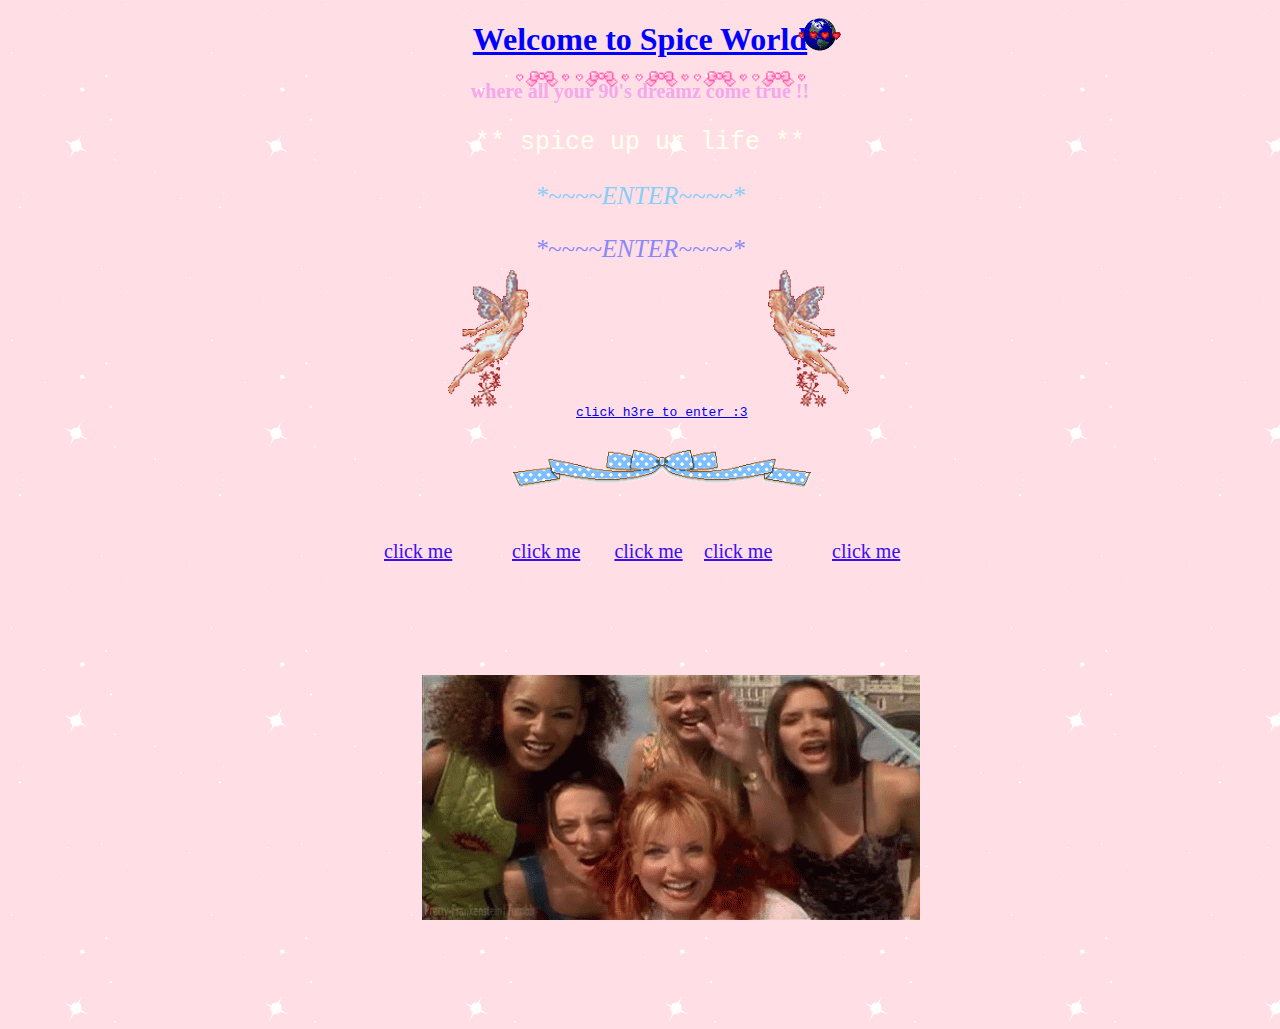
<file: index.html>
<!DOCTYPE html>
<html lang="en">
<head>
    <meta charset="UTF-8">
    <meta http-equiv="X-UA-Compatible" content="IE=edge">
    <meta name="viewport" content="width=device-width, initial-scale=1.0">
    <title>Welcome to Spice World</title>
    <link rel="stylesheet" href="opening.css">
</head>
<body>
    <style>
        body {
            height: 1000px;
             background-image:url(stickers/sparkles3.gif);
             background-size:200px;
             background-repeat: repeat;
             background-color:rgb(255, 223, 229);
            cursor: url(images/cursor.pix.png),auto;
          }
        </style>

<h1> Welcome to Spice World</h1>
<img src="images/bow 2.gif" href="bow 2.gif" id="bow">
<img src="images/bow 3.gif" href="bow 3.gif" id="bow2">
<img src="stickers/angel.2.gif" href="angel.2.gif" id="angel">
<img src="stickers/angel.1.gif" href="angel.1.gif" id="angel2">
<img src="gifs/spice-girls-gif.gif" href="spice-girls-gif.gif" id="spice">
<img src="gifs/worldheart.gif" href="worldheart.gif" id="world">
<a href="mainscreen.html" id="link">click me</a>
<a href="mainscreen.html" id="link2">click me</a>
<a href="mainscreen.html" id="link3">click me</a>
<a href="mainscreen.html" id="link4">click me</a>
<a href="mainscreen.html" id="link5">click me</a>






<h2> where all your 90's dreamz come true !!</h2>

<a href="mainscreen.html" id="click">click h3re to enter :3</a>

<p id="yas"> ** spice up ur life **</p>


<p id="enter">*~~~~ENTER~~~~*</p>
<p id="enter2">*~~~~ENTER~~~~*</p>
</body>
</html>
</file>
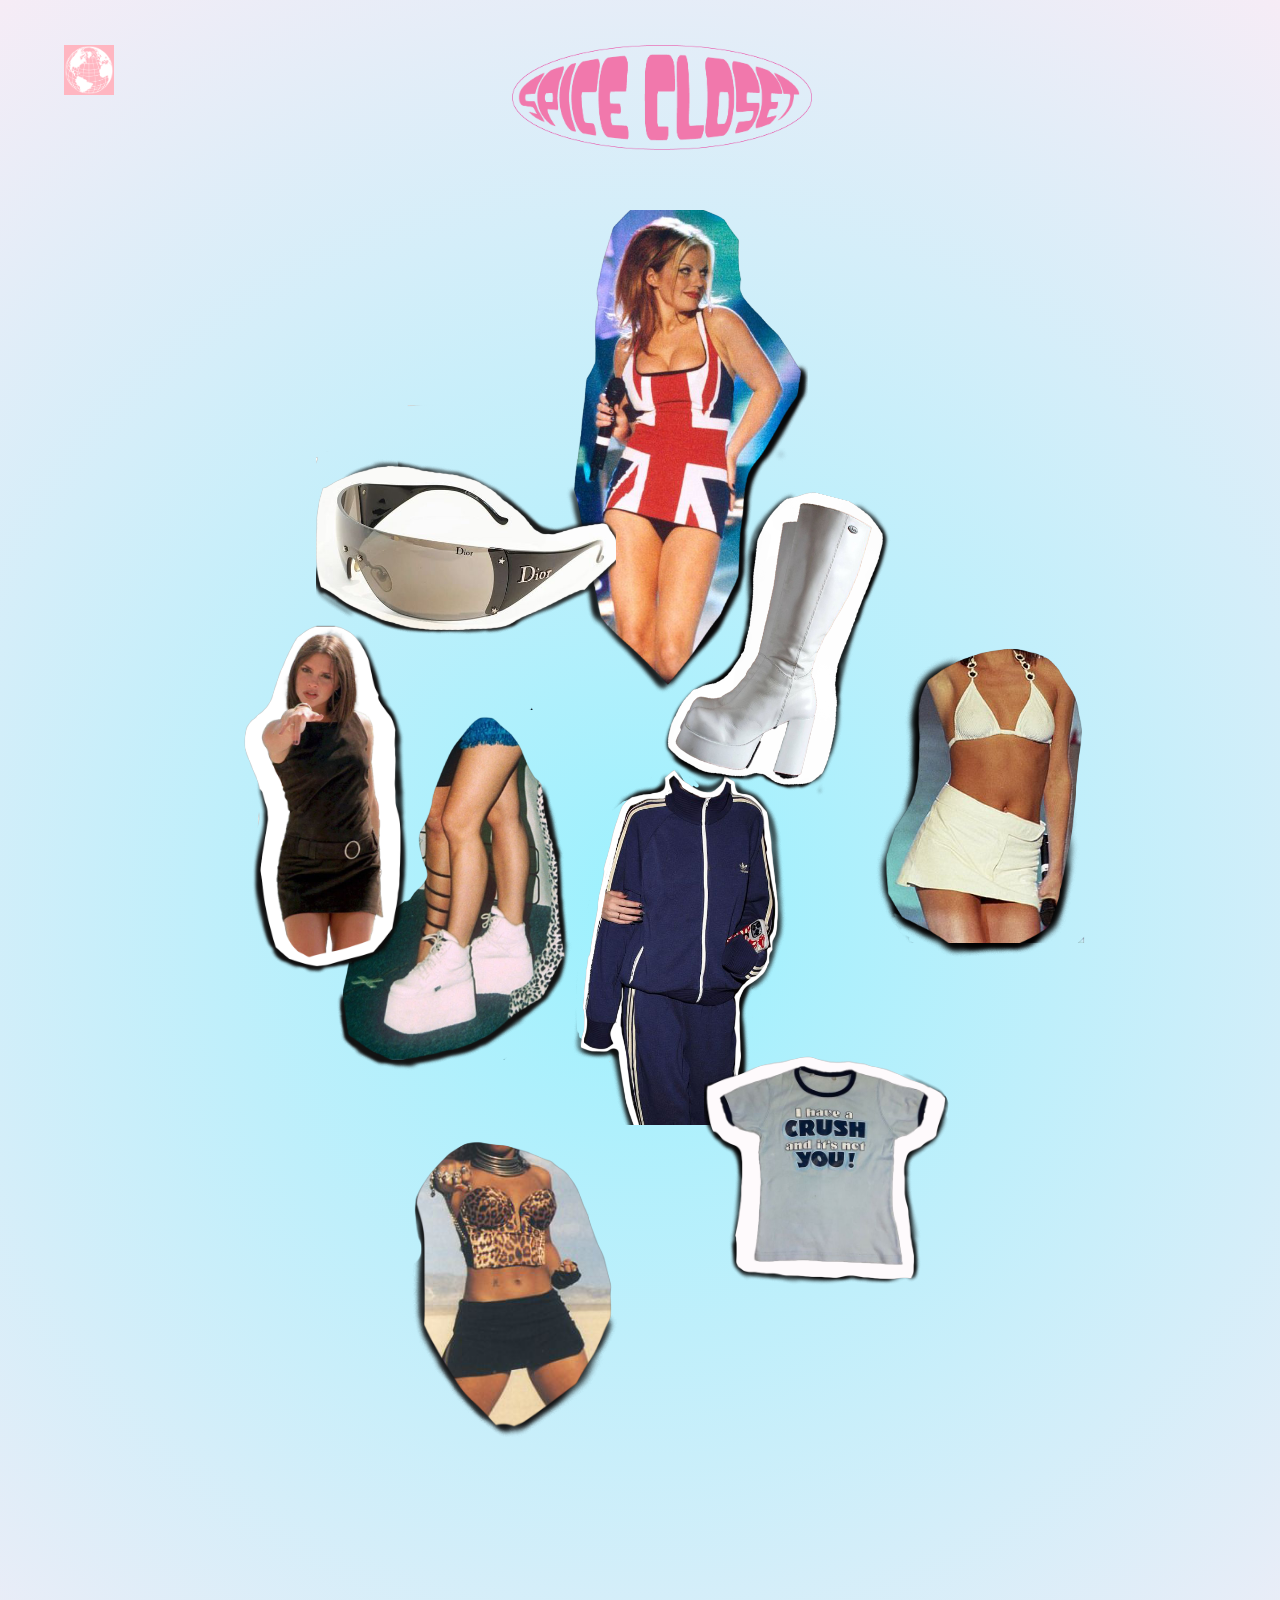
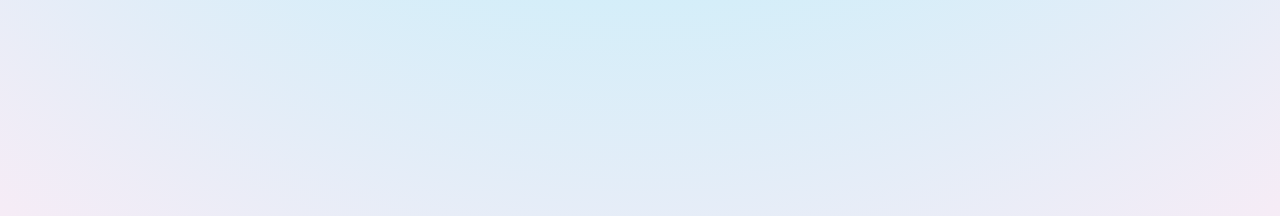
<file: fashion.html>
<!DOCTYPE html>
<html lang="en">
<head>
    <meta charset="UTF-8">
    <meta http-equiv="X-UA-Compatible" content="IE=edge">
    <meta name="viewport" content="width=device-width, initial-scale=1.0">
    <title>Fashion</title>
    <link rel="stylesheet" href="fashion.css">
    
</head>
<body>
  
 <!-- <a class="tooltip">
    <img src="images/uk dress.png" class="tooltip-hover"/>
    <span>This iconic graphic dress is so 90s, and so Spice Girls. Geri Haldwell, AKA "Gingerspice
      wore this dress on multiple occasions.</span>
  </a>
 -->
 
  <a class="tooltip-hover">
 
        <img class="img-back" img src="layer/ukdress2.png">
       <img class="img-front" img src="images/ukdress.png">
       <span> This union jack dress is one of the most iconic clothing pieces from the Spice Girls'
        career as a band. Worn by Ginger Spice at the 1997 Brit awards. It is SO 90's and SO spice girls!
       </span> 
       
    </a>
  </div>

  <a class="tooltip2-hover">
 
        <img class="img-back" img src="layer/sunnies2.png">
       <img class="img-front" img src="images/sunnies.png">
       <span>You can't have a 90s outfit without a pair of sunglasses to accesorize.
        Accesories are very important to complete a look, and sunglasses create the perfect moody persona.</span>
    </a>
  </div>

  <a class="bananasplit-hover">
        <img class="img-back" img src="layer/platforms2.png" alt="banana split">
       <img class="img-front" img src="images/platformsfit.png" >
       <span> The Spice Girls almost always had some height on them, thanks to platform shoes. Check out brands such as Buffalo London or Sketchers. The chunkier the shoes, the better. </span>
    </a>
  </div>

  <a class="bananasplit2-hover">
        <img class="img-back" img src="layer/track2.png" >
       <img class="img-front" img src= "images/track.png">
       <span> Looking for something comfortable and cute? Copy Sporty Spice's go-to look: the tracksuit. Adidas or Nike tracksuits were very stylish,or even opt for 
        a more 2000's style with Juicy Couture.</span>
    </a>
  </div>

  <a class="bananasplit3-hover">
        <img class="img-back" img src="layer/boots2.png" >
       <img class="img-front" img src="images/boots.png">
       <span> Knee high boots are another shoe choice that give height but also elevate an outfit. 
      Leather, black, white, red, or even bedazzled knee high boots are seen on the Spice Girls. 
       </span>
    </a>
  </div>
  <a class="bananasplit4-hover">
    <img class="img-back" img src="layer/minidress2.png" >
   <img class="img-front" img src="images/minidress.png">
   <span> Mini dresses are timeless. Posh spice is known for her chic black mini dress, but mini dresses come in all different styles. 
    Pair it with knee high boots and you are ready for the runway or the bar!
   </span>
</a>
</div>
<a class="bananasplit5-hover">
  <img class="img-back" img src="layer/miniskirt2.png" >
 <img class="img-front" img src="images/miniskirt.png">
 <span> On the 'mini' trend, skirts are perfect to wear for any outfit and any occasion. Pleated, denim, leather, crochet, etc mini skirts were very popular in 90's fashion.</span>
</a>
</div>
<a class="babytee-hover">
  <img class="img-back" img src="layer/babytee2.png" >
 <img class="img-front" img src="images/babytee.png">
 <span>Not baby spice, baby tee! Baby tees are a cute way to wear a regular t-shirt. They fit tight and look great with low rise bottoms. 
  Often, the girl group rocked graphic tees with cute sayings such as "Girl power". 
 </span>
</a>
</div>
<a class="cheetah-hover">
  <img class="img-back" img src="layer/cheetah2.png" >
 <img class="img-front" img src="images/cheetah.png">
 <span> In the 90's, cheetah print was considered a neutral. And as far as the Spice Girls were concerned, cheetah print was a must wear. 
  Inspiration: Scary Spice's cheetah print top in the 'Say You'll Be There' music video from 1996. 
 </span>
</a>
</div>
<style> 

    @font-face {
    font-family: "ITC Officina Sans Std";
    src: "https://freefontsfamily.com/officina-sans-font-free-download/";
    }
  
    
    #fashion {
      font-family:"ITC Officina Sans Std";
      position: absolute;
      left:15%;
      top:15%;
      font-size:40px;
      color:rgb(0, 1, 1);
      }
      #fashion2 {
      font-family:"ITC Officina Sans Std";
      position: absolute;
      left:15%;
      top:20%;
      font-size:40px;
      color:rgb(0, 1, 1);
      }

</style>

<img src="png/spice logo.png" href="spice logo.png" id="logo">

   

    <a href="mainscreen.html"> 
      <img src="images/globe.png" class="home">
      </a>


   <!--<div class="snowflakes">
        <div class="snowflake">
          <img src="stickers/button.gif" width="50">
        </div>
        <div class="snowflake">
          <img src="stickers/button.gif" width="50">
        </div>
        <div class="snowflake">
          <img src="stickers/button.gif" width="50">
        </div>
        <div class="snowflake">
          <img src="stickers/button.gif" width="50">
        </div>
        <div class="snowflake">
          <img src="stickers/button.gif" width="50">
        </div>
        <div class="snowflake">
          <img src="stickers/button.gif" width="50">
        </div>
        <div class="snowflake">
          <img src="stickers/button.gif" width="50">
        </div>
        <div class="snowflake">
          <img src="stickers/button.gif" width="50">
        </div>
        <div class="snowflake">
          <img src="stickers/button.giff" width="50">
        </div>
        <div class="snowflake">
          <img src="stickers/button.gif" width="50">
        </div>
      </div>
    -->

     

</video>
</body>
</html>
</file>
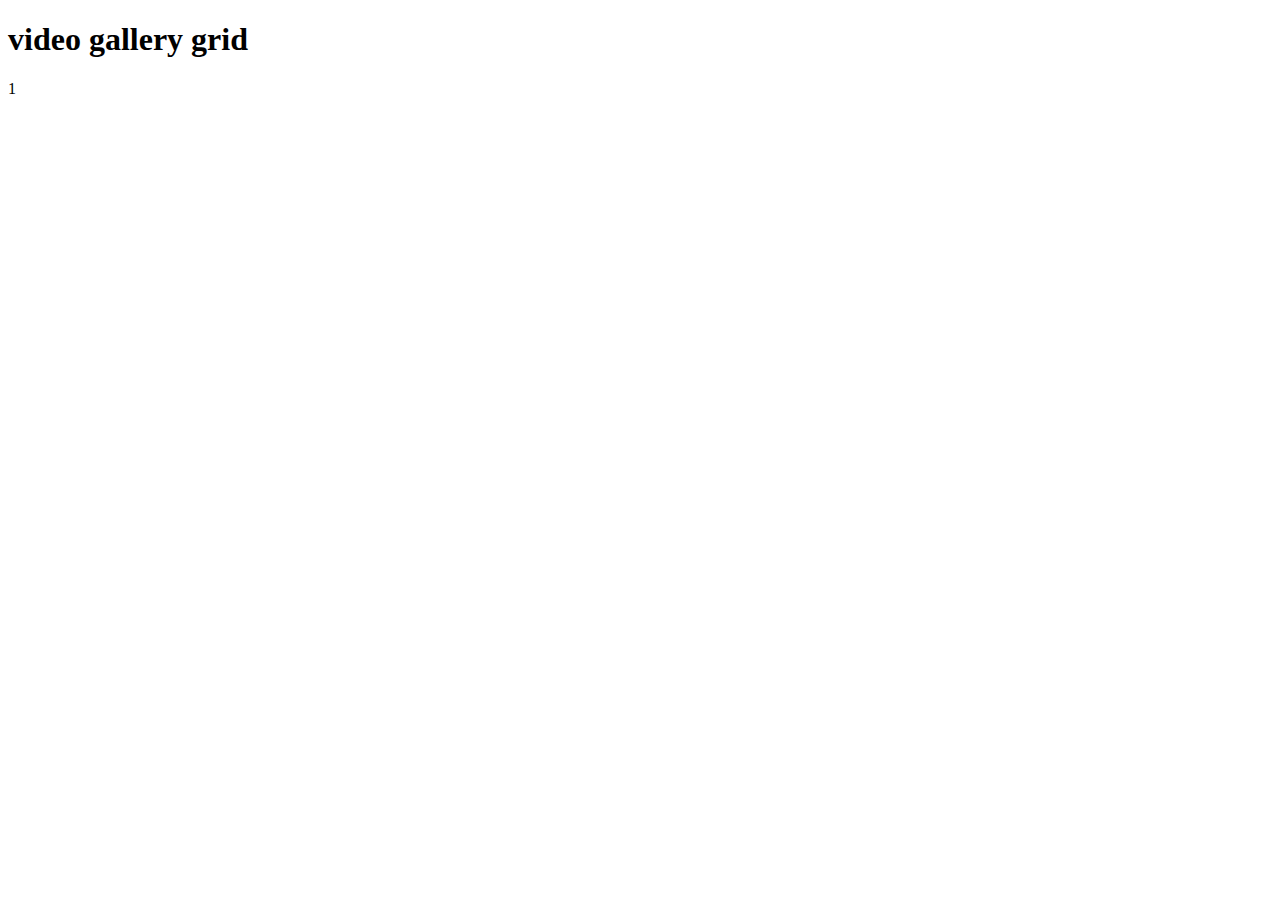
<file: grid.html>
<!DOCTYPE html>
<html lang="en">
<head>
    <meta charset="UTF-8">
    <meta http-equiv="X-UA-Compatible" content="IE=edge">
    <meta name="viewport" content="width=device-width, initial-scale=1.0">
    <title>Document</title>
    <link rel="stylesheet" href="grid.css">
    
</head>
<body>
   <h1>video gallery grid</h1>
<div class="photo-grid>
    <div 
    class="card"
    style="background-image:url ()"
> 
1
</div>
 

    
</body>
</html>
</file>
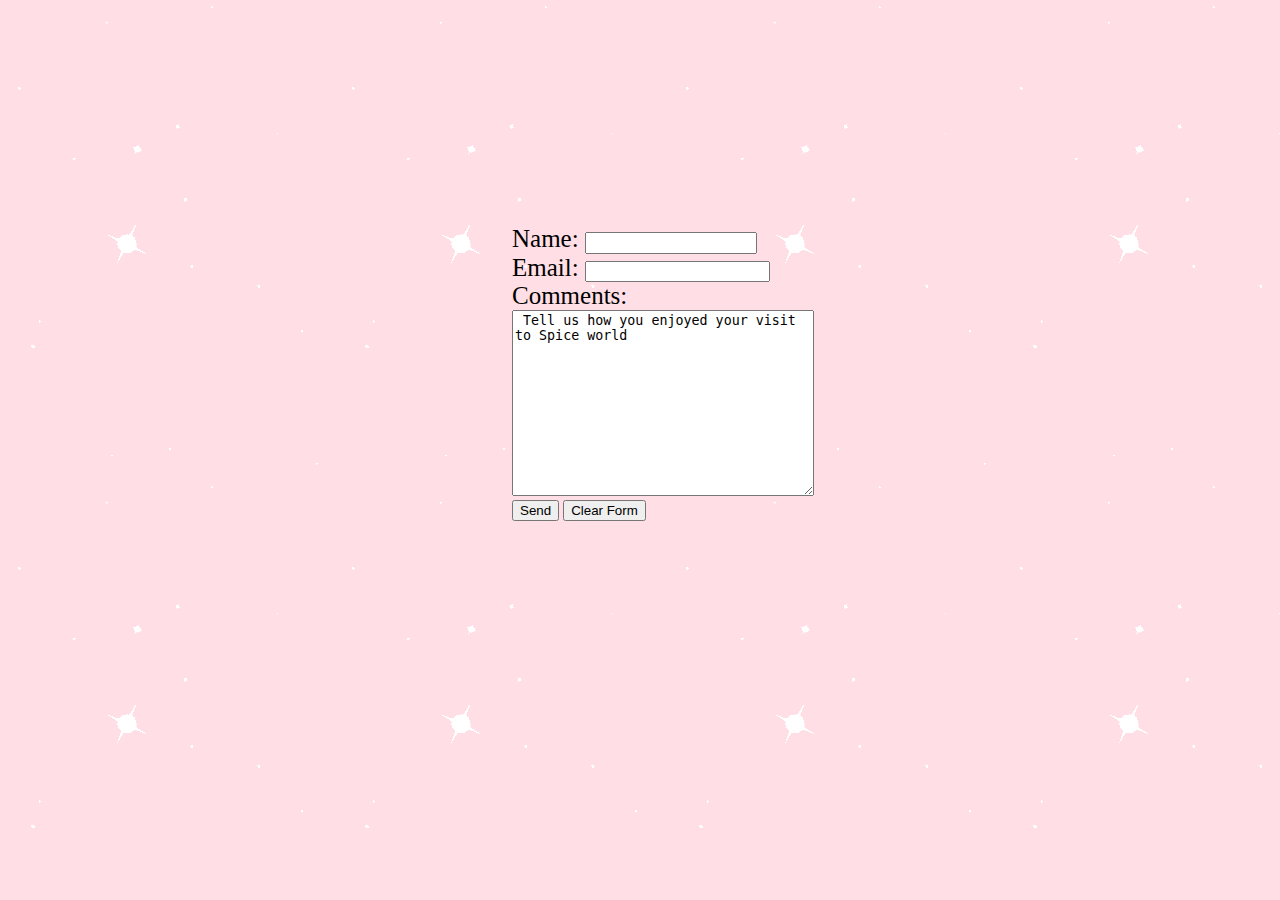
<file: guestbook.html>
<!DOCTYPE html>
<html lang="en">
<head>
    <meta charset="UTF-8">
    <meta http-equiv="X-UA-Compatible" content="IE=edge">
    <meta name="viewport" content="width=device-width, initial-scale=1.0">
    <title>SpiceMail</title>
    <link rel="stylesheet" href="guestbook.css">
  <body>

  <body>
  
    <form action="mailto:spicegurlwurld@gmail.com" method="get" enctype="text/plain" class="form">
      <div>
        <label for="name">Name:
          <input type="text" name="name" id="name" />
        </label>
      </div>
      <div>
        <label for="email">Email:
          <input type="text" name="email" id="email" />
        </label>
      </div>
      <div>
        <label>Comments:</label>
        <br />
        <textarea name="comments" rows="12" cols="35"> Tell us how you enjoyed your visit to Spice world</textarea>
      </div>
      <div>
        <input type="submit" name="submit" value="Send" />
        <input type="reset" name="reset" value="Clear Form" />
      </div>
    </form>
  </body>
</html>
</file>
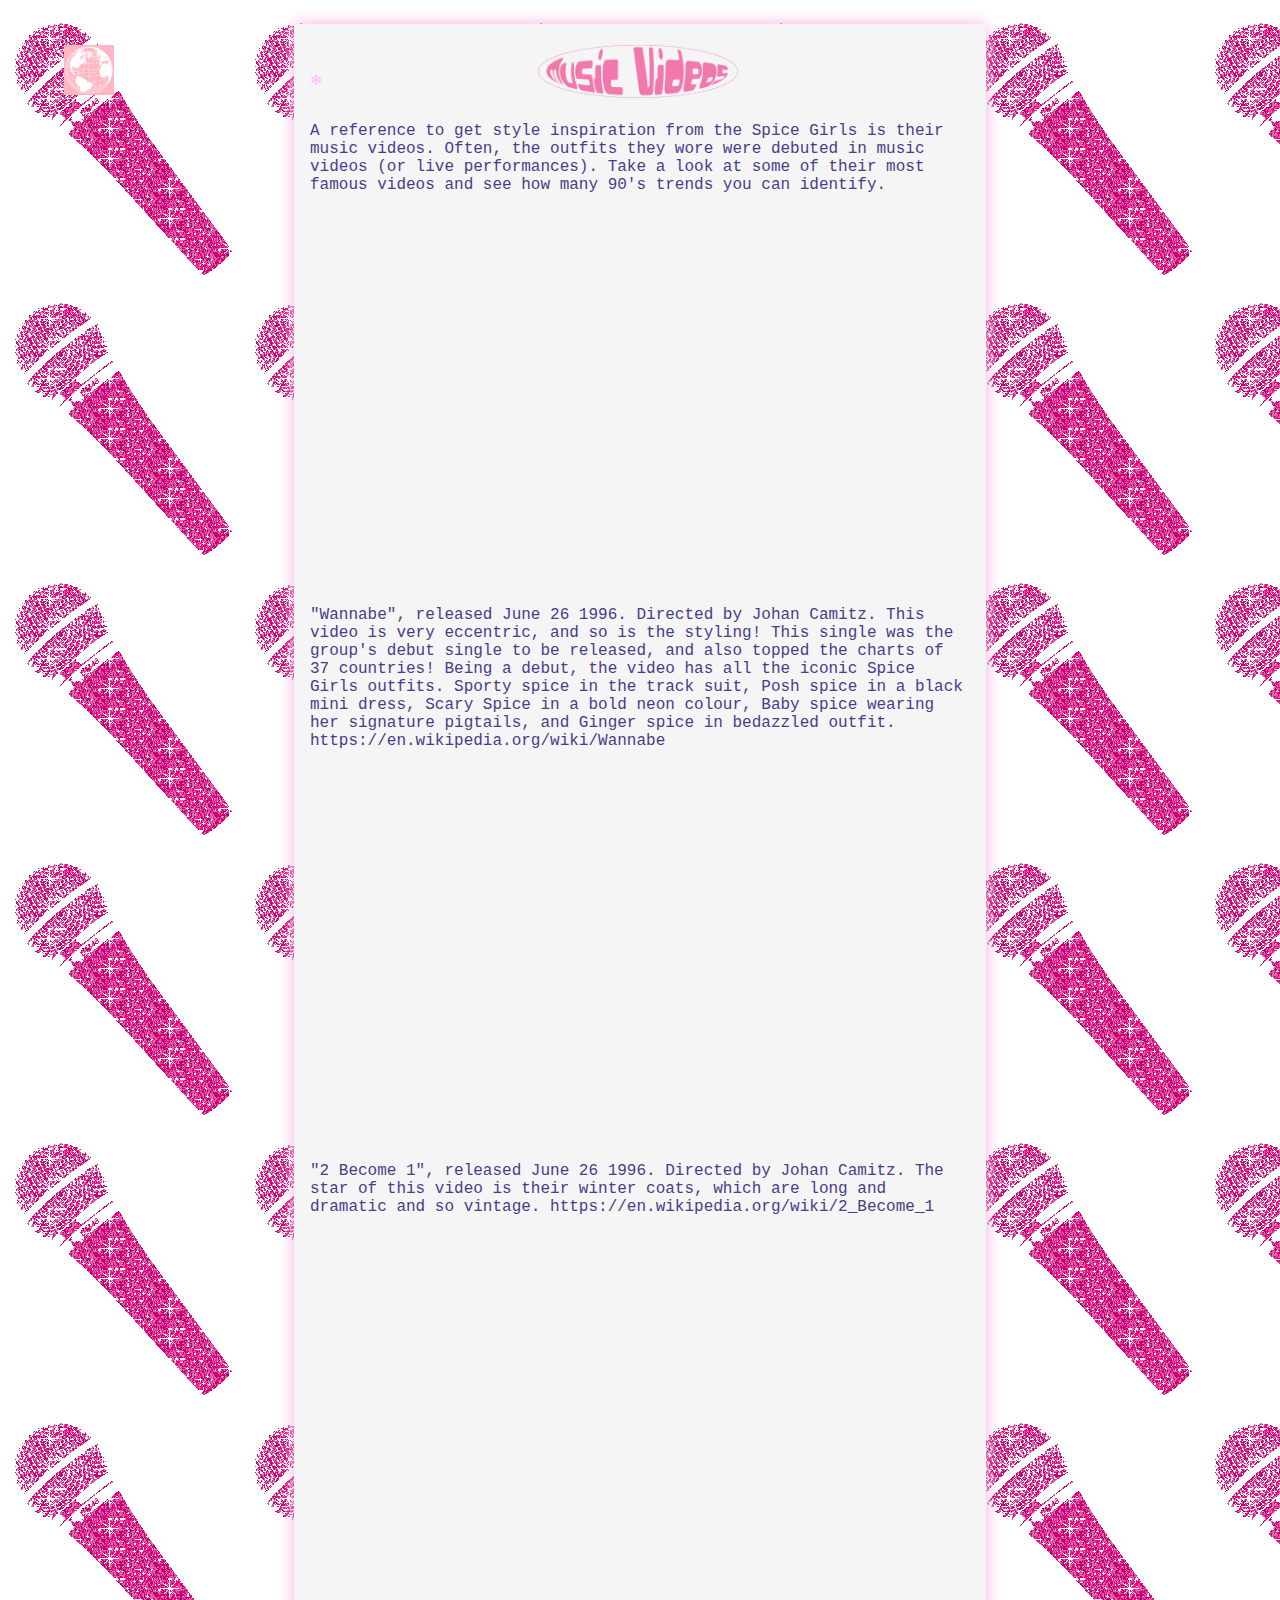
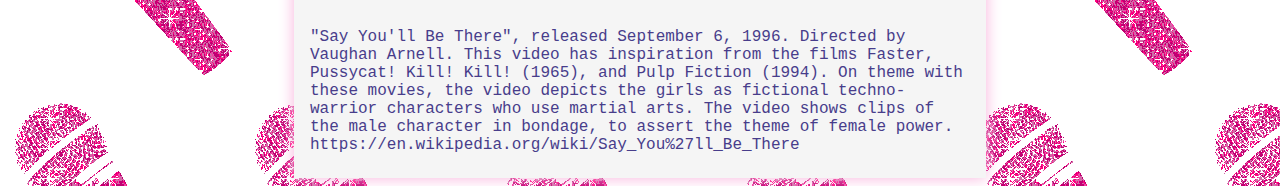
<file: live.html>
<!DOCTYPE html>
<html lang="en">
<head>
    <meta charset="UTF-8">
    <meta http-equiv="X-UA-Compatible" content="IE=edge">
    <meta name="viewport" content="width=device-width, initial-scale=1.0">
    <title>Music Videos</title>
    <link rel="stylesheet" href="live.css">
</head>
<body> 
 

  
  <article>
    <img src="png/musiclogo.png" href="musiclogo.png" id="musiclogo">
   <h1>*               
   </h1>

    <p>A reference to get style inspiration from the Spice Girls is their music videos.
       Often, the outfits they wore were debuted in music videos (or live performances).
       Take a look at some of their most famous videos and see how many 90's trends you can identify. 

    </p>
    <div class="video-grid">
      <div class="video-item">
        <div class="video-wrap">
          <iframe src="https://player.vimeo.com/video/251814290?h=c6f4985ab9" width="640" height="360" frameborder="0" webkitallowfullscreen mozallowfullscreen allowfullscreen></iframe>  
        </div>
        <p> "Wannabe", released June 26 1996. Directed by Johan Camitz. This video is very eccentric, and so is the styling! This single was the group's debut single to be released, and also topped the charts of 37 countries!
          Being a debut, the video has all the iconic Spice Girls outfits. Sporty spice in the track suit, Posh spice in a black mini dress, Scary Spice in a bold neon colour, Baby spice wearing her signature pigtails, and Ginger spice in bedazzled outfit.
          https://en.wikipedia.org/wiki/Wannabe 
        </p>
      </div>
      <div class="video-item">
        <div class="video-wrap">
          <iframe src="https://player.vimeo.com/video/251814238" width="640" height="360" frameborder="0" webkitallowfullscreen mozallowfullscreen allowfullscreen></iframe>
          <p> "2 Become 1", released June 26 1996. Directed by Johan Camitz. The star of this video is their winter coats, which are long and dramatic and so vintage.
            https://en.wikipedia.org/wiki/2_Become_1 </p>
        </div>
      </div>
      <div class="video-item">
        <div class="video-wrap">
          <iframe src="https://player.vimeo.com/video/251814255?h=64b76d97ef" width="640" height="360" frameborder="0" webkitallowfullscreen mozallowfullscreen allowfullscreen></iframe>
        </div>
      </div>
    </div>
    <p>"Say You'll Be There", released September 6, 1996. Directed by Vaughan Arnell. This video has inspiration from the films Faster, Pussycat! Kill! Kill! (1965), and Pulp Fiction (1994). 
     On theme with these movies, the video depicts the girls as fictional techno-warrior characters who use martial arts. The video shows clips of the male character in bondage, to assert the theme of female power.
     https://en.wikipedia.org/wiki/Say_You%27ll_Be_There</p>
   
  </article>
  
  <a href="mainscreen.html"> 
    <img src="images/globe.png" class="home">
  </a>
  

    <!--<video autoplay muted id="videoplayer1">
  <a href="https://youtu.be/RuAxGQP7DbE"></a>
  <source src="videos/livevideo.mp4" href= "livevideo.mp4" type="video/mp4">
  <source src="videos/livevideo.mp4" type="video/ogg"> 
</video>
</a>

<video autoplay muted id="videoplayer2">
<source src="videos/livevideo2.mp4" href="livevideo2.mp4" type="video/mp4">
<source src="videos/livevideo2.mp4" type="video/ogg">
</video>

<video autoplay muted id="videoplayer3" autoplay>
<source src="videos/livevideo3.mp4" href="livevideo3.mp4" type="video/mp4">
<source src="videos/livevideo3.mp4" type="video/ogg">
</video>

<video autoplay muted id="videoplayer4" autoplay>
  <source src="videos/livevideo4.mp4" href="livevideo4.mp4" type="video/mp4">
  <source src="videos/livevideo4.mp4" type="video/ogg">
  </video>

  <video autoplay muted id="videoplayer6" autoplay>
    <source src="videos/livevideo6.mp4" href="livevideo6.mp4" type="video/mp4">
    <source src="videos/livevideo6.mp4" type="video/ogg">
    </video>
    <video autoplay muted id="videoplayer7" autoplay>
      <source src="videos/livevideo7.mp4" href="livevideo7.mp4" type="video/mp4">
      <source src="videos/livevideo7.mp4" type="video/ogg">
      </video>
      <video autoplay muted id="videoplayer8" autoplay>
        <source src="videos/livevideo8.mp4" href="livevideo8.mp4" type="video/mp4">
        <source src="videos/livevideo8.mp4" type="video/ogg">
        </video>

        <video autoplay muted id="videoplayer9" autoplay>
          <source src="videos/livevideo9.mp4" href="livevideo9.mp4" type="video/mp4">
          <source src="videos/livevideo9.mp4" type="video/ogg">
          </video>

  <script src="https://code.jquery.com/jquery-3.6.3.min.js" integrity="sha256-pvPw+upLPUjgMXY0G+8O0xUf+/Im1MZjXxxgOcBQBXU=" crossorigin="anonymous"></script>
  <script src="script/live.js">
  </script>

</body>
</html>
</file>
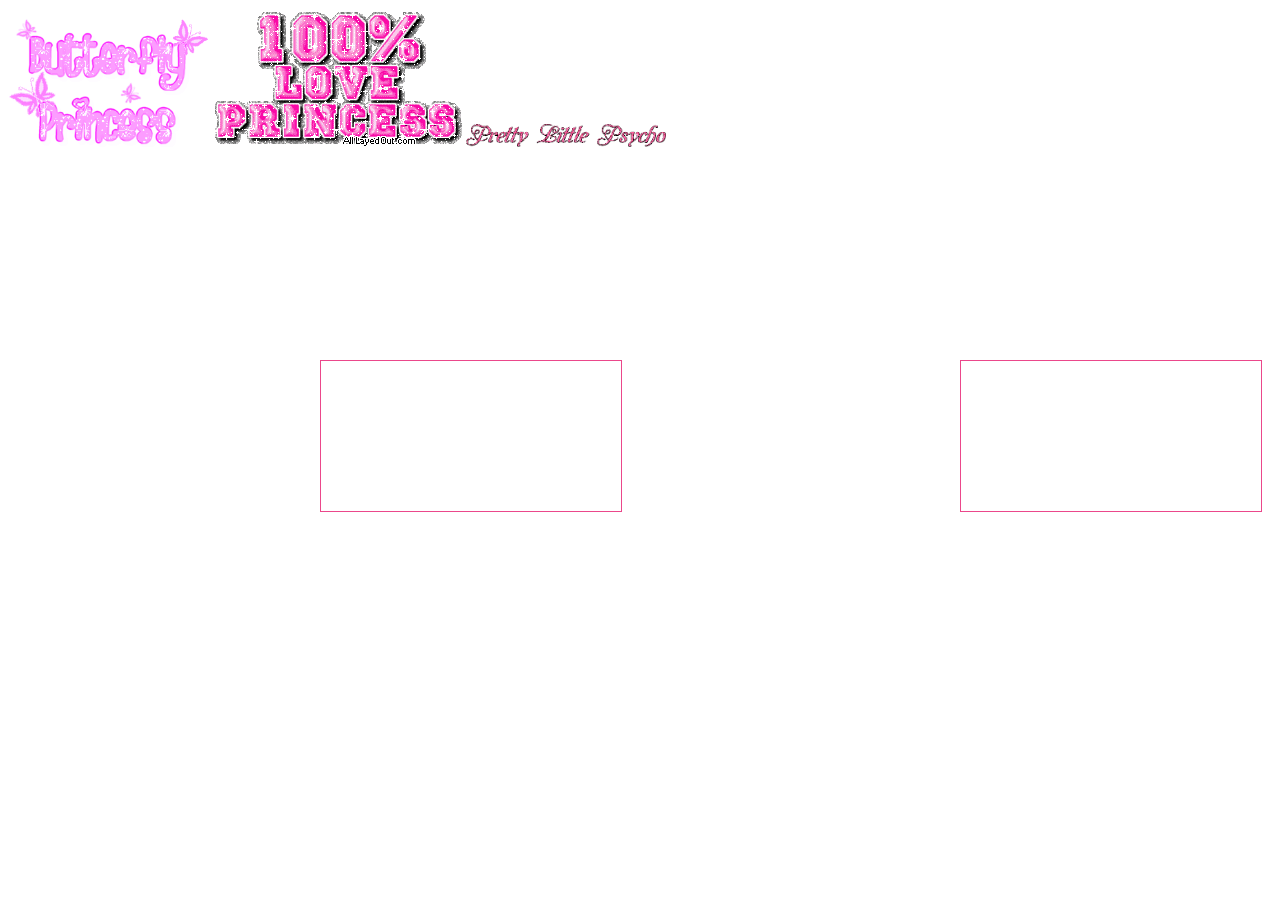
<file: lover.html>
<!DOCTYPE html>
<html lang="en">
<head>
    <meta charset="UTF-8">
    <meta http-equiv="X-UA-Compatible" content="IE=edge">
    <meta name="viewport" content="width=device-width, initial-scale=1.0">
    <title>If u wanna be my...</title>
    <link rel="stylesheet" href="lover.css">
    <style>
        #div1 {
          width: 300px;
          height: 150px;
          border: 1px solid #eb478b;
          position:absolute;
          top:40%;
          left:25%;
        }
        #div2 {
                  width: 300px;
                  height: 150px;;
                  border: 1px solid #eb478b;
                  position: absolute;
                  top:40%;
                  left:75%;
                }
                
 </style>
            
      <script>
        function allowDrop(ev) {
          ev.preventDefault();
        }
        
        function drag(ev) {
          ev.dataTransfer.setData("text", ev.target.id);
        }
        
        function drop(ev) {
          ev.preventDefault();
          var data = ev.dataTransfer.getData("text");
          ev.target.appendChild(document.getElementById(data));
        }
        </script>
</head>
<body>
    <div id="div1" ondrop="drop(event)" ondragover="allowDrop(event)"></div>

    <img id="drag1" src="stickers/butterfly.gif" draggable="true" ondragstart="drag(event)" width="200px" height="auto">

    <div id="div2" ondrop="drop(event)" ondragover="allowDrop(event)"></div>

    <img id="drag2" src="stickers/princess.gif" draggable="true" ondragstart="drag(event)" width="250px" height="auto">
    <img id="drag 3" src="stickers/psycho.gif" draggable="true" ondragstart="drag(event)" width="200px" height="auto">
   
    <div id="div3" ondrop="drop(event)" ondragover="allowDrop(event)"></div>
</body>
</html>
</file>
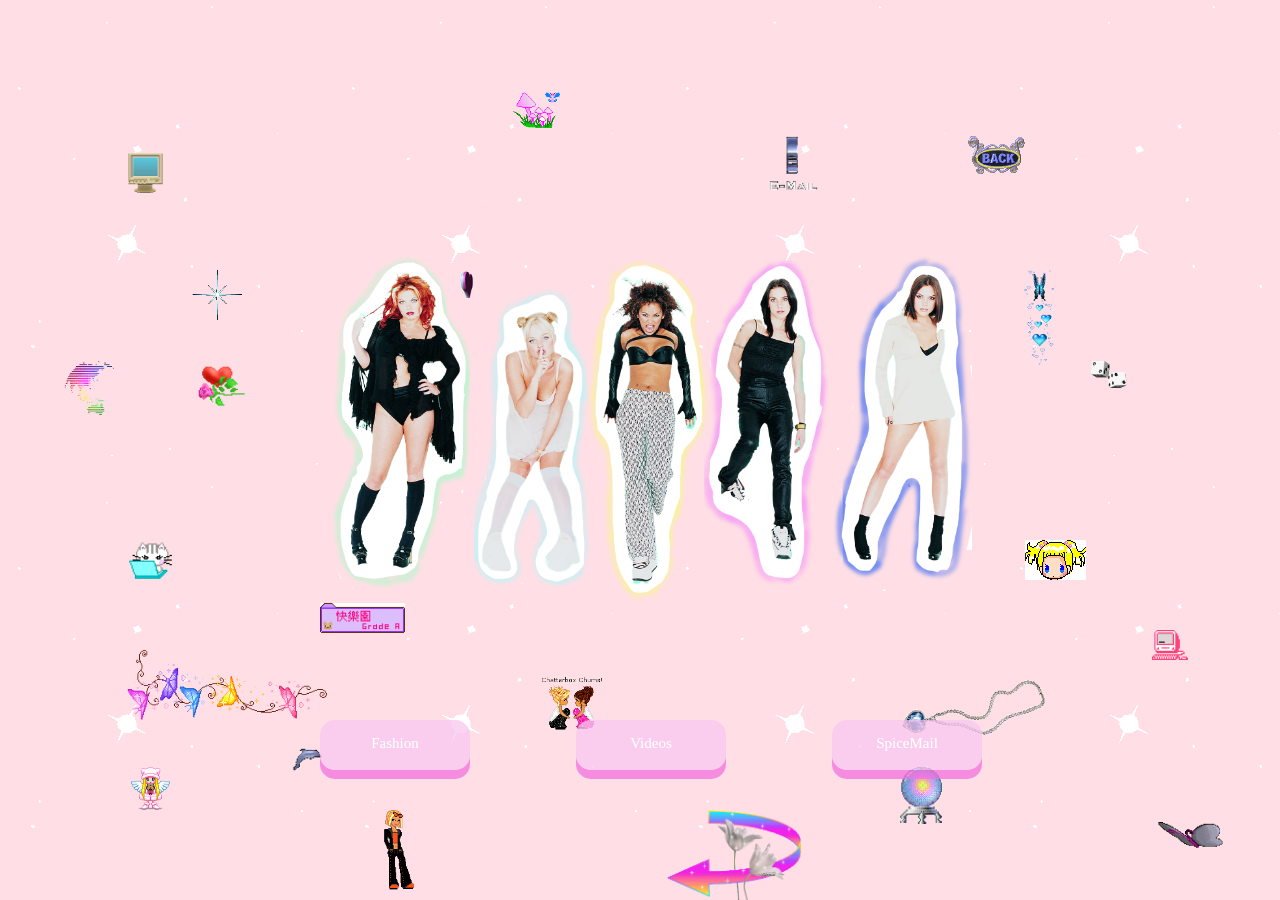
<file: mainscreen.html>
<!DOCTYPE html>
<html lang="en">
<head>
    <meta charset="UTF-8">
    <meta http-equiv="X-UA-Compatible" content="IE=edge">
    <meta name="viewport" content="width=device-width, initial-scale=1.0">
    <link rel="stylesheet" href="style.css">
    <title>SpiceGurlWorld</title id="title">
      <link rel="icon" href="images/uk.jpg">
</head>   

 <style>
  @media only screen and (max-width:800px) {
  /* For tablets: */
  .main {
    width: 80%;
    padding: 0;
  }
  .right {
    width: 100%;
  }
}
@media only screen and (max-width:500px) {
  /* For mobile phones: */
  .menu, .main, .right {
    width: 100%;
  }
}

 </style>
<body>
 
    <div class="container-grid">

  
    <style>
      @font-face {
      font-family: "Fiolex Girls";
      src: "https://www.dafont.com/fiolex-girls.font"
      }
      @font-face {
      font-family: "Digistick";
      src: "https://freedafonts.com/digistick-y2k-font/"
      }

      #intro {
      font-family:"Mustang sans";
      position: absolute;
      left:15%;
      top:10%;
      font-size:65px;
      z-index:2
      }
      #intro2 {
      font-family:"Mustang Sans";
      position: absolute;
      left:6%;
      top:17%;
      font-size:65px;
      z-index:2
      }
      </style>
       
      <div id="intro">Spice World!</div>
     
     
   
  

      <img src="stickers/atgif.gif" id="ee">
      <img src="stickers/neckgif.gif" id="ff">
      <img src="stickers/signgif.gif" id="jj">
      <img src="stickers/earthgif.gif" id="kk">
      <img src="stickers/starbright.gif" id="gg">
      <img src="stickers/3dheart.gif" id="aa">
      <img src="stickers/blue.gif" id="bb">
      <img src="stickers/girlies.gif" id="dd">
      <img src="stickers/dice.gif" id="ii">
      <img src="stickers/stringbutterfly.gif" id="cc">
      <img src="stickers/computer.gif" id="hh">
      <img src="stickers/heartrose.gif" id="ll">
      <img src="stickers/screen.gif" id="mm">
      <img src="stickers/dolphin.gif" id="nn">
      <a href="https://www.eonline.com/news/1026535/pinching-prince-charles-geri-halliwell-s-exit-and-mel-b-s-latest-bombshell-untangling-the-wildest-spice-girls-stories">
      <img src="stickers/cat.gif" class="oo">
      </a>
      <img src="stickers/bubbles.gif" id="pp">
      <img src="stickers/blonde.gif" id="rr">
      <img src="stickers/goback.gif" id="ss">
<img src="stickers/mushy.gif" id="tt">
<img src="stickers/back.gif" id="uu">
<img src="stickers/angy.gif" id="vv">
<img src="stickers/butty.gif" id="ww">
<img src="stickers/crystal.gif" id="xx">
<img src="stickers/girlgif.gif" id="yy">


<style> 
#aa {
position:absolute;
height:30px;
width:auto;
left:35%;
top:30%;
}
#bb {
position:absolute;
height:95px;
width:auto;
left:80%;
top:30%;
}
#cc{
position:absolute;
height:200px;
width:auto;
left:15%;
top:65%;
transform: rotate(-0.25turn);
}
#dd {
position:absolute;
height:65px;
width:auto;
left:42%;
top:75%;
}
#ee{
  position:absolute;
height:60px;
width:auto;
left:60%;
top:15%;
}
#ff {
position:absolute;
height:70px;
width:auto;
left:70%;
top:75%;
}
#gg {
  position:absolute;
height:50px;
width:auto;
left:15%;
top:30%;
}
#hh {
  position:absolute;
height:40px;
width:auto;
left:10%;
top:17%;
}
#ii {
position:absolute;
height:30px;
width:auto;
left:85%;
top:40%;
}
#jj {
position:absolute;
height:30px;
width:auto;
left:25%;
top:67%;
}
#kk {
position:absolute;
height:60px;
width:auto;
left:5%;
top:40%;
}
#ll {
position:absolute;
height:50px;
width:auto;
left:15%;
top:40%;
}
#mm {
position:absolute;
height:30px;
width:auto;
left:90%;
top:70%;
}
#nn { 
position:absolute;
height:80px;
width:auto;
left:20%;
top:80%;
}
.oo {
position:absolute;
height:40px;
width:auto;
left:10%;
top:60%;
}
.oo:hover {
  background-color: #f61cbc;
}

#pp {
position:absolute;
height:110px;
width:auto;
left:70%;
top:50%;
}
#tt{
position:absolute;
height:40px;
width:auto;
left:40%;
top:10%;
}
 
#rr{
position:absolute;
height:40px;
width:auto;
left:80%;
top:60%;
}
#ss{
position:absolute;
height:40px;
width:auto;
left:75%;
top:15%;

}
#uu {
  position:absolute;
height:90px;
width:auto;
left:52%;
top:90%;
}
#vv {
  position:absolute;
  height:45px;
  width:auto;
left:10%;
top:85%;
}
#yy {
  position:absolute;
  height:80px;
  width:auto;
left:30%;
top:90%;
}
#xx {
  position:absolute;
  height:60px;
  width:auto;
left:70%;
top:85%;
}
#ww {
  position:absolute;
  height:45px;
  width:auto;
left:90%;
top:90%;
}
        @font-face {
          font-family:DM Sans;
          src: url(https://fonts.google.com/specimen/DM+Sans);
        }
  
</style>
<a class="button1" href="fashion.html">Fashion</a>
      <style>
        @font-face {
          font-family: Menlo;
          src: url(https://fontsnetwork.com/menlo-regular-font/);
        }
  
        .button1 {
          display: inline-block;
          padding: 15px 25px;
          font-size: 15px;
          font-family:DM Sans;
          cursor: pointer;
          text-align: center;
          text-decoration: none;
          outline: none;
          color: white;
          background-color: #f8c6efc1;
          border: palevioletred;
          width:100px;
          height:20px;
          border-radius: 15px;
          box-shadow: 0 9px #f372dcc1;
        }
        
        .button1:hover {background-color: #f61cbc}
        
        .button1:active {
            background-color: #f61cbc;
            box-shadow: 0 5px #f372dcc1;
            transform: translateY(4px);
          }
        </style>




<a class="button2" href="live.html">Videos</a>
        <style>
          .button2 {
            display: inline-block;
            padding: 15px 25px;
            font-size: 15px;
            font-family:DM Sans;
            cursor: pointer;
            text-align: center;
            text-decoration: none;
            outline: none;
            color: white;
            background-color: #f8c6efc1;
            border: palevioletred;
            width:100px;
            height:20px;
            border-radius: 15px;
            box-shadow: 0 9px #f372dcc1;
          }
          
          .button2:hover {background-color: #f61cbc}
          
          .button2:active {
            background-color: #f61cbc;
            box-shadow: 0 5px #f372dcc1;
            transform: translateY(4px);
          }
         
          </style>
     
     <a class="button3" href="spicemail.html">SpiceMail</a>
          <style>
            .button3 {
              display: inline-block;
              padding: 15px 25px;
              font-size:15px;
              font-family:DM Sans;
              cursor: pointer;
              text-align:center ;
              text-decoration: none;
              outline: none;
              color: white;
              background-color: #f8c6efc1;
              border: palevioletred;
              width:100px;
              height:20px;
              border-radius: 15px;
              box-shadow: 0 9px #f372dcc1;
            }
            
            .button3:hover {background-color: #f61cbc}
            
            .button3:active {
              background-color: #f61cbc;
              box-shadow: 0 5px #f372dcc1;
              transform: translateY(4px);
            }
            </style>
            
<!-- <nav class="menu-area">
</nav>
 <style> 
 img {width: 20%;}
 img {height: auto;}
 </style>-->


  <img src="spicegirls/ginger2.png" href="ginger2.png" id="gingerspice">
  <img src="spicegirls/baby2png.png" href="baby2png.png" id="babyspice">
<img src="spicegirls/scary2.png" id= "scaryspice">
<img src="spicegirls/sporty2.png" href= "sporty2.png" id= "sportyspice">
<img src="spicegirls/posh2.png" href= "posh2.png" id= "poshspice">


    <!-- <div class="snowflakes">
  <div class="snowflake">
    <img src="mic 2.gif" width="50">
  </div>
  <div class="snowflake">
    <img src="mic 2.gif" width="50">
  </div>
  <div class="snowflake">
    <img src="mic 2.gif" width="50">
  </div>
  <div class="snowflake">
    <img src="mic 2.gif" width="50">
  </div>
  <div class="snowflake">
    <img src="mic 2.gif" width="50">
  </div>
  <div class="snowflake">
    <img src="mic 2.gif" width="50">
  </div>
  <div class="snowflake">
    <img src="mic 2.gif" width="50">
  </div>
  <div class="snowflake">
    <img src="mic 2.gif" width="50">
  </div>
  <div class="snowflake">
    <img src="mic 2.gif" width="50">
  </div>
  <div class="snowflake">
    <img src="mic 2.gif" width="50">
  </div>
</div>


-->







</body>


</html>
</file>
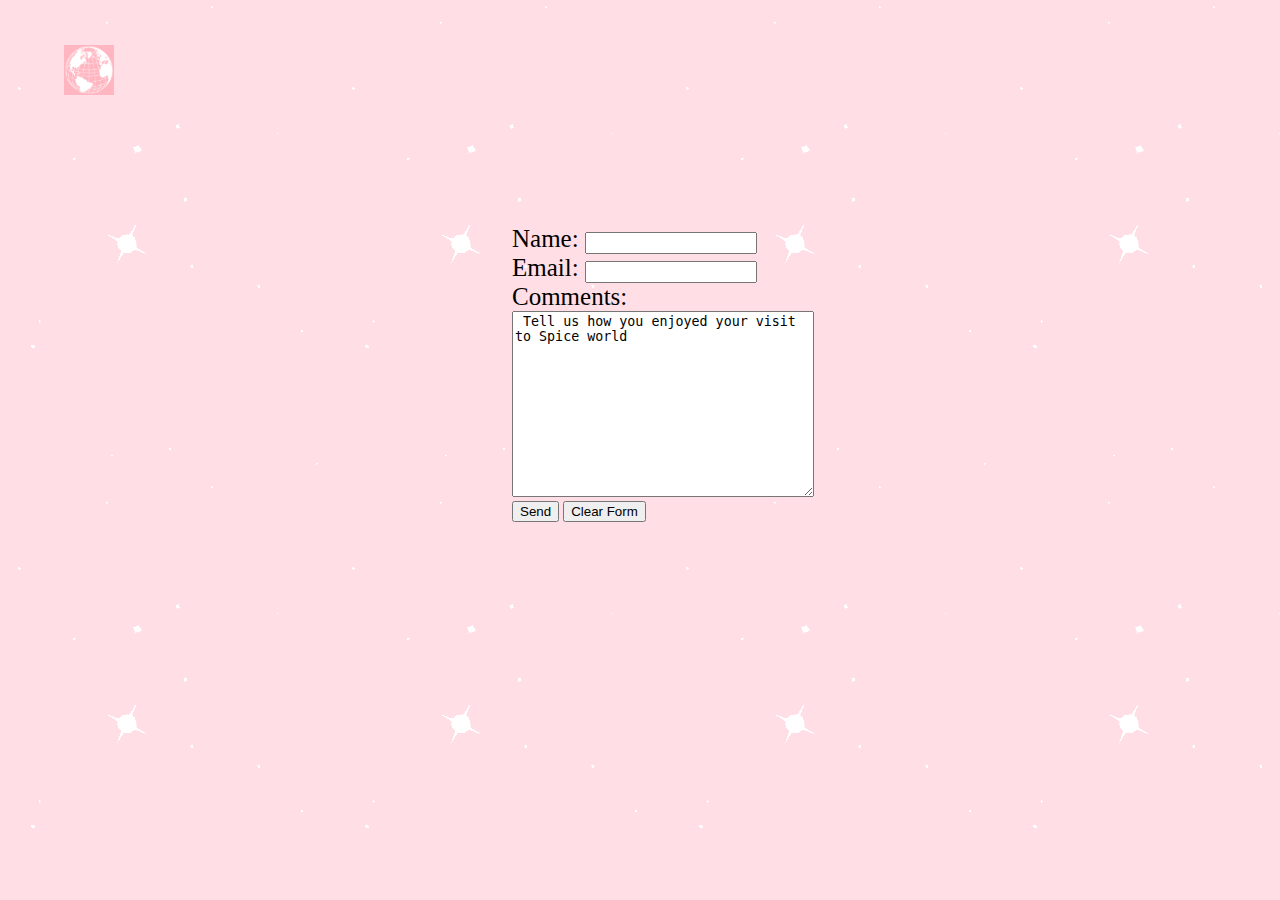
<file: spicemail.html>
<!DOCTYPE html>
<html lang="en">
<head>
    <meta charset="UTF-8">
    <meta http-equiv="X-UA-Compatible" content="IE=edge">
    <meta name="viewport" content="width=device-width, initial-scale=1.0">
    <title>SpiceMail</title>
    <link rel="stylesheet" href="spicemail.css">
  <body>

  <body>
    <a href="mainscreen.html"> 
      <img src="images/globe.png" class="home">
    </a>
    <form action="mailto:spicegurlwurld@gmail.com" method="get" enctype="text/plain" class="form">
      <div>
        <label for="name">Name:
          <input type="text" name="name" id="name" />
        </label>
      </div>
      <div>
        <label for="email">Email:
          <input type="text" name="email" id="email" />
        </label>
      </div>
      <div>
        <label>Comments:</label>
        <br />
        <textarea name="comments" rows="12" cols="35"> Tell us how you enjoyed your visit to Spice world</textarea>
      </div>
      <div>
        <input type="submit" name="submit" value="Send" />
        <input type="reset" name="reset" value="Clear Form" />
      </div>
    </form>
  </body>
</html>
</file>
<file: opening.css>
h1 {
    color:blue;
    text-decoration: underline;
    text-align: center;
}

p {
    color:rgb(191, 73, 255);
    text-align: center;

}
#yas {
color:ivory;
font-family: 'Courier New', Courier, monospace;
font-size: 25px;

}
h2 {
    color:rgb(244, 168, 235);
    text-align: center;
    top:32%;
    font-size: 20px;
    font-family:cursive;
}
#link {
    position:absolute;
    text-decoration:underline;
    color:rgb(59, 13, 244);
    font-family: cursive;
    font-size: 20px;
    left:65%;
    top:60%;
}

#link2 {
    position:absolute;
    text-decoration:underline;
    color:rgb(59, 13, 244);
    font-family: cursive;
    font-size: 20px;
    left:55%;
    top:60%;
}
#link3 {
    position:absolute;
    text-decoration:underline;
    color:rgb(59, 13, 244);
    font-family: cursive;
    font-size: 20px;
    left:40%;
    top:60%;
}
#link4 {
position:absolute;
text-decoration:underline;
color:rgb(59, 13, 244);
font-family: cursive;
font-size: 20px;
left:30%;
top:60%;
}
#link5 {
    position:absolute;
    text-decoration:underline;
    color:rgb(59, 13, 244);
    font-family: cursive;
    font-size: 20px;
    left:48%;
    top:60%;
    }
#bow2 {
    position:absolute;
    width:300px;
    height:auto;
    top:7%;
    left:40%;
}
#bow {
    position: absolute;
    width:300px;
    height:auto;
    top:50%;
    left:40%;
}
#angel {
    height:150px;
    width:auto;
    position:absolute;
    left:35%;
    top:30%;
}
#angel2 {
    height:150px;
    width:auto;
    position:absolute;
    left:60%;
    top:30%;
}
#enter {
    color:lightskyblue;
    font-size: 25px;
    font-family:;
    font-style: italic;
}
#enter2 {
    color:rgb(139, 135, 250);
    font-size: 25px;
    font-family:;
    font-style: italic;
}
#click {
    position:absolute;
    left:45%;
    top:45%;
    font-family:monospace;
}
#world {
    position:absolute;
    top:2%;
    left:62%;
    width:50px;
}
#spice {
    position:absolute;
    left:33%;
    top:75%;

}
</file>
<file: fashion.css>
body {
  height: 1800px;
  background:radial-gradient(circle, rgba(157,241,254,1) 0%, rgba(246,236,246,1) 100%);;
}

/*background: radial-gradient(circle, rgba(238,174,202,1) 0%, rgba(217,177,209,1) 25%, rgba(197,180,216,1) 41%, rgba(148,187,233,1) 100%);;
}

/*#ginger {
  position:absolute;
  left:50%;
  top:5%;
  width: 600px;
  height: auto;
*/

 
@font-face {
  font-family:Menlo;
  src: url(https://fontsnetwork.com/menlo-regular-font/);
}

#logo {
  position:absolute;
  left:40%;
  top:5%;
  width:300px;
}

.home {
  position:absolute;
  left:5%;
  top:5%;
  height:50px;
  width:auto;
  background-color: lightpink;
}
.home:hover {  
background-color: hotpink;
}

a.tooltip-hover span {
    position: absolute;
    top: 10px;
    left: 25px;
    width: 250px; 
    border: #000 1px solid;
    font-family:Menlo;
    background: #e7f6fe;
    padding: 10px;
    z-index: 1000000;
    display: inline;
    opacity: 0;
    transition: 750ms all;
}
a.tooltip-hover:hover span {
    outline: none;
    text-decoration: none;
    font-family: Menlo;
    font-size: 70%;
    color: rgb(5, 5, 5);
    opacity: 1;
}

.tooltip-hover {
  position: absolute;
  left:40%;
  top:15%;
  height:500px;
  z-index: 2;
 }

 .tooltip-hover img {
  position: absolute;
  left:40%;
  top:15%;
  height:500px;
  z-index: 2;
  }

.tooltip-hover img.img-front:hover{
  opacity:0;
  cursor: pointer;
}




a.tooltip2-hover span {
  position: absolute;
  top: 50px;
  left: 0px;
  width: 250px; 
  border: #000 1px solid;
  font-family:Menlo;
  background: #fbd6ef;
  padding: 10px;
  z-index: 1000000;
  display: inline;
  opacity: 0;
  transition: 750ms all;
}
a.tooltip2-hover:hover span {
  outline: none;
  text-decoration: none;
  font-family: Menlo;
  font-size: 70%;
  color: rgb(5, 5, 5);
  opacity: 1;
}

.tooltip2-hover {
  position: absolute;
  left:20%;
  top:45%;
  width:300px;
  z-index: 3;
}
.tooltip2-hover img {
  position: absolute;
  left:20%;
  top:45%;
  width:300px;
  z-index: 3;
}

.tooltip2-hover img.img-front:hover{
opacity:0;
cursor: pointer;
}

.bananasplit-hover {
  position: absolute;
  height:450px;
  width: auto;
  left:25%;
  top:50%;
  z-index: 2;
  
 }

 .bananasplit-hover img {
  position: absolute;
  height:450px;
  width: auto;
  left:25%;
  top:50%;
  z-index: 2;

  }

.bananasplit-hover img.img-front:hover{
  opacity:0;
  cursor: pointer;
}
a.bananasplit-hover span {
  position: absolute;
  top: 550px;
  left: 10px;
  width: 250px; 
  border: #000 1px solid;
  font-family:Menlo;
  background: #f9f6b8;
  padding: 10px;
  z-index: 1000000;
  display: inline;
  opacity: 0;
  transition: 750ms all;
  z-index:3;
}
a.bananasplit-hover:hover span {
  outline: none;
  text-decoration: none;
  font-family: Menlo;
  font-size: 70%;
  color: rgb(5, 5, 5);
  opacity: 1;
  z-index:3;
}


a.bananasplit2-hover span {
  position: absolute;
  top: 400px;
  left:100px;
  width: 250px; 
  border: #000 1px solid;
  font-family:Menlo;
  background: #dcfaf4;
  padding: 10px;
  z-index: 1000000;
  display: inline;
  opacity: 0;
  transition: 750ms all;
}
a.bananasplit2-hover:hover span {
  outline: none;
  text-decoration: none;
  font-family: Menlo;
  font-size: 70%;
  color: rgb(5, 5, 5);
  opacity: 1;
}
.bananasplit2-hover {
  position: absolute;
  left:42%;
  width: auto;
  height:450px;
  top:50%;
  z-index: 1;
 }

 .bananasplit2-hover img {
  position: absolute;
  left:42%;
  width: auto;
  height:450px;
  top:50%;
  z-index: 1;
  }

.bananasplit2-hover img.img-front:hover{
  opacity:0;
  cursor: pointer;
}
a.bananasplit3-hover span {
  position: absolute;
  top: 200px;
  left:50px;
  transform: rotate(-0.05turn);
  width: 250px; 
  border: #000 1px solid;
  font-family:Menlo;
  background:#f9f6b8;
  padding: 10px;
  z-index: 1000000;
  display: inline;
  opacity: 0;
  transition: 750ms all;
}
a.bananasplit3-hover:hover span {
  outline: none;
  text-decoration: none;
  font-family: Menlo;
  font-size: 70%;
  color: rgb(5, 5, 5);
  opacity: 1;
}
.bananasplit3-hover {
  position: absolute;
  height: 350px;
  width: auto;
  left:55%;
  top:35%;
  z-index: 2;
  transform: rotate(0.02turn);

 }

 .bananasplit3-hover img {
  position: absolute;
  height: 350px;
  width: auto;
  left:55%;
  top:35%;
  z-index: 2;
  transform: rotate(0.02turn);
  }

.bananasplit3-hover img.img-front:hover{
  opacity:0;
  cursor: pointer;
}
a.bananasplit4-hover span {
  position: absolute;
  top: 200px;
  left:50px;
  width: 250px; 
  border: #000 1px solid;
  font-family:Menlo;
  background: #ebd5f9;
  padding: 10px;
  z-index: 1000000;
  display: inline;
  opacity: 0;
  transition: 750ms all;
}
a.bananasplit4-hover:hover span {
  outline: none;
  text-decoration: none;
  font-family: Menlo;
  font-size: 70%;
  color: rgb(5, 5, 5);
  opacity: 1;
}
.bananasplit4-hover {
  position: absolute;
  height: 350px;
  width: auto;
  left:15%;
  top:50%;
  z-index: 2;

 }

 .bananasplit4-hover img {
  position: absolute;
  height: 350px;
  width: auto;
  left:15%;
  top:50%;
  z-index: 2;
  }

.bananasplit4-hover img.img-front:hover{
  opacity:0;
  cursor: pointer;
}

  a.bananasplit5-hover span {
    position: absolute;
    top: 275px;
    left:50px;
    width: 250px; 
    border: #000 1px solid;
    font-family:Menlo;
    background: #fbd6ef;
    padding: 10px;
    z-index: 1000000;
    display: inline;
    opacity: 0;
    transition: 750ms all;
  }
  a.bananasplit5-hover:hover span {
    outline: none;
    text-decoration: none;
    font-family: Menlo;
    font-size: 70%;
    color: rgb(5, 5, 5);
    opacity: 1;
  }
  .bananasplit5-hover {
    position: absolute;
    height: 350px;
    width: auto;
    left:67%;
    top:50%;
    z-index: 2;
  
   }
  
   .bananasplit5-hover img {
    position: absolute;
    height: 350px;
    width: auto;
    left:67%;
    top:50%;
    z-index: 2;
    }
  
  .bananasplit5-hover img.img-front:hover{
    opacity:0;
    cursor: pointer;
  }
  a.babytee-hover span {
    position: absolute;
    top: 200px;
    left:50px;
    width: 250px; 
    border: #000 1px solid;
    font-family:Menlo;
    background: #f9f6b8;
    padding: 10px;
    z-index: 1000000;
    display: inline;
    opacity: 0;
    transition: 750ms all;
  }
  a.babytee-hover:hover span {
    outline: none;
    text-decoration: none;
    font-family: Menlo;
    font-size: 70%;
    color: rgb(5, 5, 5);
    opacity: 1;
  }
  .babytee-hover {
    position: absolute;
    height:250px;
    width: auto;
    left:55%;
    top:90%;
    transform: rotate(-0.05);
    z-index: 2;
   }
  
   .babytee-hover img {
    position: absolute;
    height: 250px;
    width: auto;
    left:55%;
    top:90%;
    transform: rotate(-0.05);
    z-index: 2;
    }
  
  .babytee-hover img.img-front:hover{
    opacity:0;
    cursor: pointer;
  }
  a.cheetah-hover span {
    position: absolute;
    top: 200px;
    left:50px;
    width: 250px; 
    border: #000 1px solid;
    font-family:Menlo;
    background: #fbd6ef;
    padding: 10px;
    z-index: 1000000;
    display: inline;
    opacity: 0;
    transition: 750ms all;
  }
  a.cheetah-hover:hover span {
    outline: none;
    text-decoration: none;
    font-family: Menlo;
    font-size: 70%;
    color: rgb(5, 5, 5);
    opacity: 1;
  }
  .cheetah-hover {
    position: absolute;
    height:350px;
    width: auto;
    left:30%;
    top:90%;
    transform: rotate(-0.05);
    z-index: 2;
   }
  
   .cheetah-hover img {
    position: absolute;
    height:350px;
    width: auto;
    left:30%;
    top:85%;
    transform: rotate(-0.05);
    z-index: 2;
    }
  
  .cheetah-hover img.img-front:hover{
    opacity:0;
    cursor: pointer;
  }

   /* customizable snowflake styling */
 .snowflake {
  color: #fff;
  font-size: 1em;
  font-family: Arial;
  text-shadow: 0 0 1px #000;
}
  @-webkit-keyframes snowflakes-fall{0%{top:-10%}100%{top:100%}}@-webkit-keyframes snowflakes-shake{0%{-webkit-transform:translateX(0px);transform:translateX(0px)}50%{-webkit-transform:translateX(80px);transform:translateX(80px)}100%{-webkit-transform:translateX(0px);transform:translateX(0px)}}@keyframes snowflakes-fall{0%{top:-10%}100%{top:100%}}@keyframes snowflakes-shake{0%{transform:translateX(0px)}50%{transform:translateX(80px)}100%{transform:translateX(0px)}}.snowflake{position:fixed;top:-10%;z-index:9999;-webkit-user-select:none;-moz-user-select:none;-ms-user-select:none;user-select:none;cursor:default;-webkit-animation-name:snowflakes-fall,snowflakes-shake;-webkit-animation-duration:10s,3s;-webkit-animation-timing-function:linear,ease-in-out;-webkit-animation-iteration-count:infinite,infinite;-webkit-animation-play-state:running,running;animation-name:snowflakes-fall,snowflakes-shake;animation-duration:10s,3s;animation-timing-function:linear,ease-in-out;animation-iteration-count:infinite,infinite;animation-play-state:running,running}.snowflake:nth-of-type(0){left:1%;-webkit-animation-delay:0s,0s;animation-delay:0s,0s}.snowflake:nth-of-type(1){left:10%;-webkit-animation-delay:1s,1s;animation-delay:1s,1s}.snowflake:nth-of-type(2){left:20%;-webkit-animation-delay:6s,.5s;animation-delay:6s,.5s}.snowflake:nth-of-type(3){left:30%;-webkit-animation-delay:4s,2s;animation-delay:4s,2s}.snowflake:nth-of-type(4){left:40%;-webkit-animation-delay:2s,2s;animation-delay:2s,2s}.snowflake:nth-of-type(5){left:50%;-webkit-animation-delay:8s,3s;animation-delay:8s,3s}.snowflake:nth-of-type(6){left:60%;-webkit-animation-delay:6s,2s;animation-delay:6s,2s}.snowflake:nth-of-type(7){left:70%;-webkit-animation-delay:https://proxy.everskies.com/a/https://proxy.everskies.com/a/2.5s,1s;animation-delay:https://proxy.everskies.com/a/https://proxy.everskies.com/a/2.5s,1s}.snowflake:nth-of-type(8){left:80%;-webkit-animation-delay:1s,0s;animation-delay:1s,0s}.snowflake:nth-of-type(9){left:90%;-webkit-animation-delay:3s,https://proxy.everskies.com/a/https://proxy.everskies.com/a/1.5s;animation-delay:3s,https://proxy.everskies.com/a/https://proxy.everskies.com/a/1.5s}
 
  .demo {
    font-family: 'Raleway', sans-serif;
      color:#fff;
      display: block;
      margin: 0 auto;
      padding: 15px 0;
      text-align: center;
  }
  .demo a{
    font-family: 'Raleway', sans-serif;
  color: #000;		
  }

  #player {
    position:absolute;
    left: 10%;
    top: 30%;
  
  }
</file>
<file: grid.css>
.basic-grid {
    display: grid;
    gap:1rem;
    grid-template-columns:1fr 1fr 1fr 1fr 1fr 1fr 1fr 1fr 1fr 1fr 1fr 1fr;
    grid-template-columns: repeat (12, 1fr);
    grid-template-columns: repeat(12, minmax(240px,1fr));
    grid-template-columns: repeat(auto-fit, minmax(240px,1fr));



}
</file>
<file: guestbook.css>
body {
       background-image:url(stickers/sparkles3.gif);
       background-repeat: repeat;
       background-color:rgb(255, 223, 229);
      cursor: url(images/cursor.pix.png),auto;
    };

      @font-face {
      font-family: "Fiolex Girls";
      src: "https://www.dafont.com/fiolex-girls.font"
      }
      @font-face {
        font-family:Menlo;
        src: url(https://fontsnetwork.com/menlo-regular-font/);
      }

#name {
    font-family:Fiolex Girls;
}
.form {
  position:Absolute;
  left:40%;
  top:25%;
}
label  {
  font-family:Fiolex Girls;
  font-size: 25px;
}
textarea {
  background-color:rgb(224, 223, 253;
}
#email {
  background-color:rgb(224, 223, 253);
}
</file>
<file: live.css>
body {
  background-image: url(mic\ 2.gif);
  background-repeat:repeat;
}
* + * {
  margin-top: 1.5em;
}
h1{
  color:rgb(247, 199, 247);
  font-size:25px;
}
.home {
  position:absolute;
  left:5%;
  top:5%;
  height:50px;
  width:auto;
  background-color: lightpink;
}
.home:hover {  
  background-color: hotpink;
  }
  
article {
  background-color:whitesmoke;
  box-shadow: 0 0 0.9em rgb(248, 177, 220);
  margin: 0 auto;
  padding: 0.5em 1em;
  max-width: 660px;
}
#musiclogo {
  position:absolute;
  left:42%;
  top:5%;
  width:200px;
}

@font-face {
  font-family: "DM Sans";
  src: "https://fonts.google.com/specimen/DM+Sans";
  }
  @font-face {
    font-family: "";
    src: "";
    }
  
p {
  font-family: 'Courier New', Courier, monospace;
  color:darkslateblue;
size:10px;


}
 /*.video-container {
    position:relative;
  }
  #videoplayer1 {
      height: 500px;
      width: auto;
      top:100px;
    left: 200px;
    position: absolute; 
  }
  
  #videoplayer2 {
      height: 350px;
      width: auto;
      top:900px;
      left:100px
      position: absolute;
  }
  #videoplayer3 {
    height: 400px;
    width:auto;
    position:absolute;
    left:700px;
    top: 50px;
    }
#videoplayer4 {
  height:600px;
  width: auto;
  position: absolute;
  left:400px;
  top:700px;
}

#videoplayer6 {
  height: 400px;
  width: auto;
  position:absolute;
  left:150px;
  top:500px;
}
#videoplayer7 {
  height: 300px;
  width: auto;
  position:absolute;
  left:675px;
  top:800px;
}
#videoplayer8 {
  height: 300px;
  width: auto;
  position:absolute;
  left:850px;
  top:400px;
}
#videoplayer9 {
  height: 300px;
  width: auto;
  position:absolute;
  left:100px;
  top:800px;
}
</file>
<file: lover.css>
drag1 {
    position:relative;
    top:90%;
    left:40%;
    
}
</file>
<file: style.css>
body {
   background-image:url(stickers/sparkles3.gif);
   background-repeat: repeat;
   background-color:rgb(255, 223, 229);
  cursor: url(images/cursor.pix.png),auto;
}

#rec {
  height: 600px;
  width: 1000px;
  position:absolute;
  left:15%;
  top:12%;
  }

#mydiv {
  position: absolute;
  z-index: 9;
  background-color: #f1f1f1;
  text-align: center;
  border: 1px solid #d3d3d3;
}

#mydivheader {
  padding: 10px;
  cursor: move;
  z-index: 10;
  background-color: #2196F3;
  color: #fff;
}

    #intro {
      color: hsl(300, 92%, 76%);
      position:fixed;
      background: url(http://www.gigaglitters.com/img/DCglit107.gif); 
      -webkit-background-clip:text;
      -webkit-text-fill-color:transparent;
      transform: rotate(-10deg);
    }
    #intro2 {
      color: hsl(300, 92%, 76%);
      text-align: center;
      position:fixed;
      background: url(http://www.gigaglitters.com/img/DCglit107.gif); 
      -webkit-background-clip:text;
      -webkit-text-fill-color:transparent;
    }

    .button1 {
      position: fixed;
      left:25%;
      top:80%;
      z-index: 3;
    }
    .button2 {
      position: fixed;
      left:45%;
      top:80%;
      z-index: 3;
    }
    .button3 {
      position: fixed;
      left:65%;
      top:80%;
      z-index: 3;
    }

form {
  position: fixed;
  left: 43%;
  top: 90%;
}
.container-grid {
  display: grid;
  grid-template-columns: auto auto auto; 
  grid-gap: 10px;
  grid-template-rows: 100px 100px 100px;
 
}
    #wobble {
      font-size: 50px;
      text-decoration: underline;
      
    }
   
    
#menu-area {
  position: absolute;
text-align: center;
font-size:35px;
}
    
    
#gingerspice{
  position: absolute;
  width: 150px;
  height: auto;
  top:27%;
  left: 25%;
  z-index: 2;
}
   
#babyspice {
  position:absolute;
  width: 115px;
height:auto;
  top: 23%;
  left: 37%;
  z-index: 2;
}
#scaryspice {
  position:absolute;
  width: 140px;
  height: auto;
  top: 28%;
  left: 45%;
  z-index: 2;
}
   #sportyspice {
      position:absolute;
      width: 125px;
      height: auto;
      top:27%;
      left:55%;
      z-index: 2;
    }
    
    #poshspice {
      height:auto;
      width:140px;
      position:absolute;
    top: 27%;
    left:65%;
    z-index: 2;
    }
#background {
      margin-left: auto;
      margin-right:auto;
      height: auto;
      width:200px;
      top:5%;
      left:5%;
      position: absolute;
      z-index:1;
}
   /* #background {
      margin-left: auto;
      margin-right:auto;
      height: auto;
      width:500px;
      top:25%;
      left:33%;
      position: absolute;
      z-index:1;
    } 
/*    
.div
  #dress {
      position: absolute;
      top: 700px;
      left: 740px;
      height:90px;
      width:auto;
      z-index:2 ;
    
    }

    #heart {
      position: absolute;
      top: 810px;
      left: 540px;
      height:60px;
      width:auto;
      z-index:2;
    }
#boots { 
    position: absolute;
      top: 830px;
      left: 610px;
      height:100px;
      width:auto;
      z-index:2;
    }
#babytee {
  position: absolute;
      top: 820px;
      left: 810px;
      height:90px;
      width:auto;
      z-index:2;
}
#sticker1 {
  position: absolute;
  top: 700px;
  left: 600px;
  height:80px;
  width:auto;
  z-index:2;
}
  #sticker2 {
    position: absolute;
    top: 870px;
    left: 700px;
    height:50px;
    width:auto;
    z-index:2;
  }

  #sticker3 {
    position: absolute;
    top: 750px;
    left: 550px;
    height:50px;
    width:auto;
    z-index:2;
  }
  #sticker4 {
    position: absolute;
    top: 700px;
    left: 550px;
    height:60px;
    width:auto;
    z-index:2;
  }
  #sticker5 {
    position: absolute;
    top: 700px;
    left: 700px;
    height:60px;
    width:auto;
    z-index:2;
  }
  #sticker6 {
    position: absolute;
    top: 700px;
    left: 890px;
    height:40px;
    width:auto;
    z-index:2;
  }
  #sticker7 {
    position: absolute;
    top: 800px;
    left: 700px;
    height:40px;
    width:auto;
    z-index:2;
  }
  #sticker8 {
    position: absolute;
    top: 890px;
    left: 580px;
    height:40px;
    width:auto;
    z-index:2;
  }
  #sticker9 {
    position: absolute;
    top: 800px;
    left: 600px;
    height:40px;
    width:auto;
    z-index:2;
  }
  #sticker10 {
    position: absolute;
    top: 650px;
    left: 600px;
    height:30px;
    width:auto;
    z-index:2;
  }
  #sticker11 {
    position: absolute;
    top: 850px;
    left: 500px;
    height:70px;
    width:auto;
    zindex:2;
  }
  /* customizable snowflake styling 
  .snowflake {
    color: #fff;
</file>
<file: spicemail.css>
body {
       background-image:url(stickers/sparkles3.gif);
       background-repeat: repeat;
       background-color:rgb(255, 223, 229);
      cursor: url(images/cursor.pix.png),auto;
    };

      @font-face {
      font-family: "Fiolex Girls";
      src: "https://www.dafont.com/fiolex-girls.font"
      }
      @font-face {
        font-family:Menlo;
        src: url(https://fontsnetwork.com/menlo-regular-font/);
      }
      .home {
        position:absolute;
        left:5%;
        top:5%;
        height:50px;
        width:auto;
        background-color: lightpink;
      }
      .home:hover {  
      background-color: hotpink;
      }
      
#name {
    font-family:Menlo;
    ;
}
#email {
  font-family:Menlo;
}

.form {
  position:Absolute;
  left:40%;
  top:25%;
}
label  {
  font-family:Fiolex Girls;
  font-size: 25px;
}
</file>
